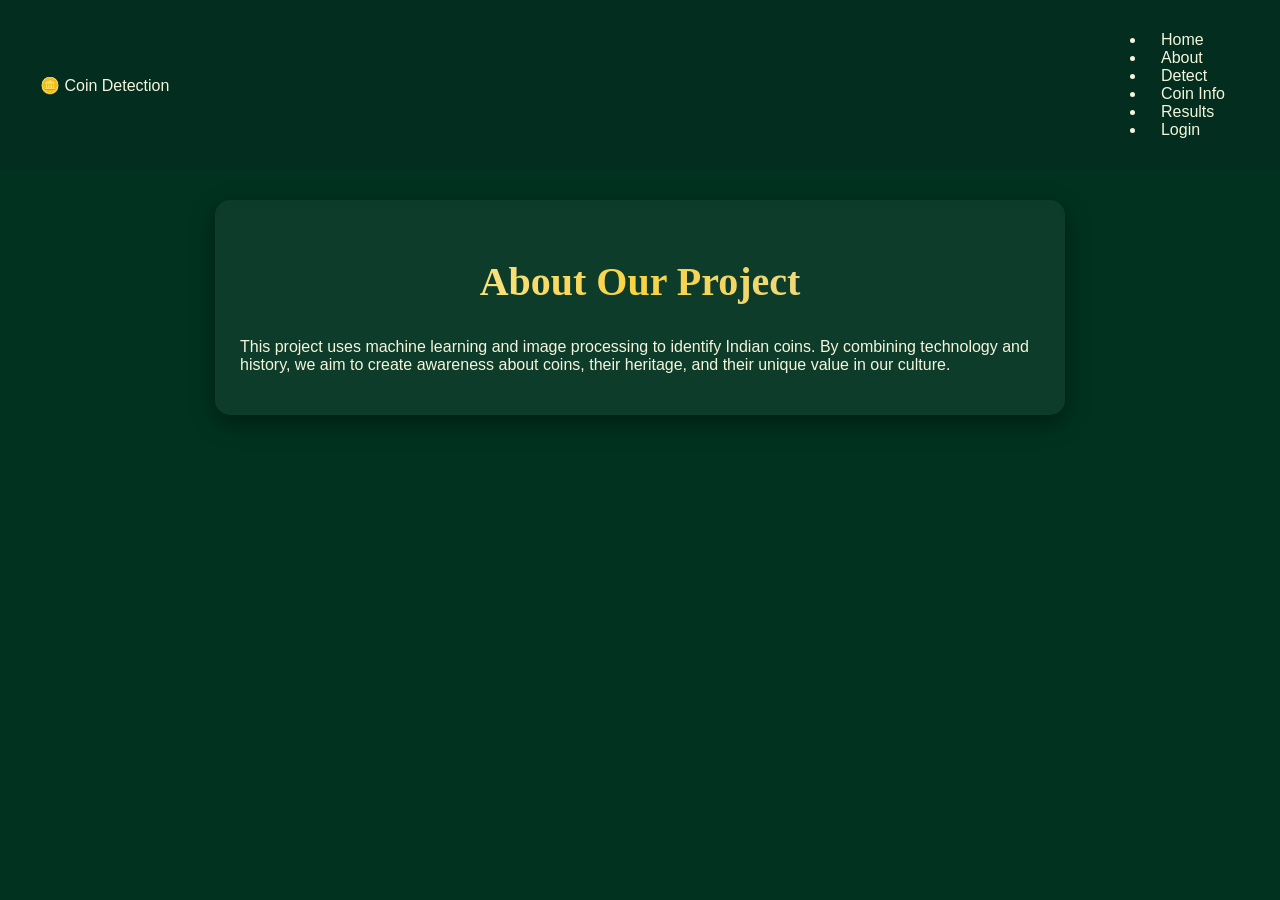
<file: frontend/templates/about.html>
<!DOCTYPE html>
<html lang="en">
<head>
  <meta charset="UTF-8">
  <meta name="viewport" content="width=device-width, initial-scale=1.0">
  <title>Coin Detection - About</title>
  <link rel="stylesheet" href="../static/css/style.css">
</head>
<body>
  <nav class="navbar">
    <div class="logo">🪙 Coin Detection</div>
    <ul class="nav-links">
      <li><a href="index.html">Home</a></li>
      <li><a href="about.html" class="active">About</a></li>
      <li><a href="detect.html">Detect</a></li>
      <li><a href="coins.html">Coin Info</a></li>
      <li><a href="results.html">Results</a></li>
      <li><a href="login.html">Login</a></li>
    </ul>
  </nav>

  <section class="content">
    <h2>About Our Project</h2>
    <p>
      This project uses machine learning and image processing to identify Indian coins.  
      By combining technology and history, we aim to create awareness about coins,  
      their heritage, and their unique value in our culture.  
    </p>
  </section>
</body>
</html>
</file>
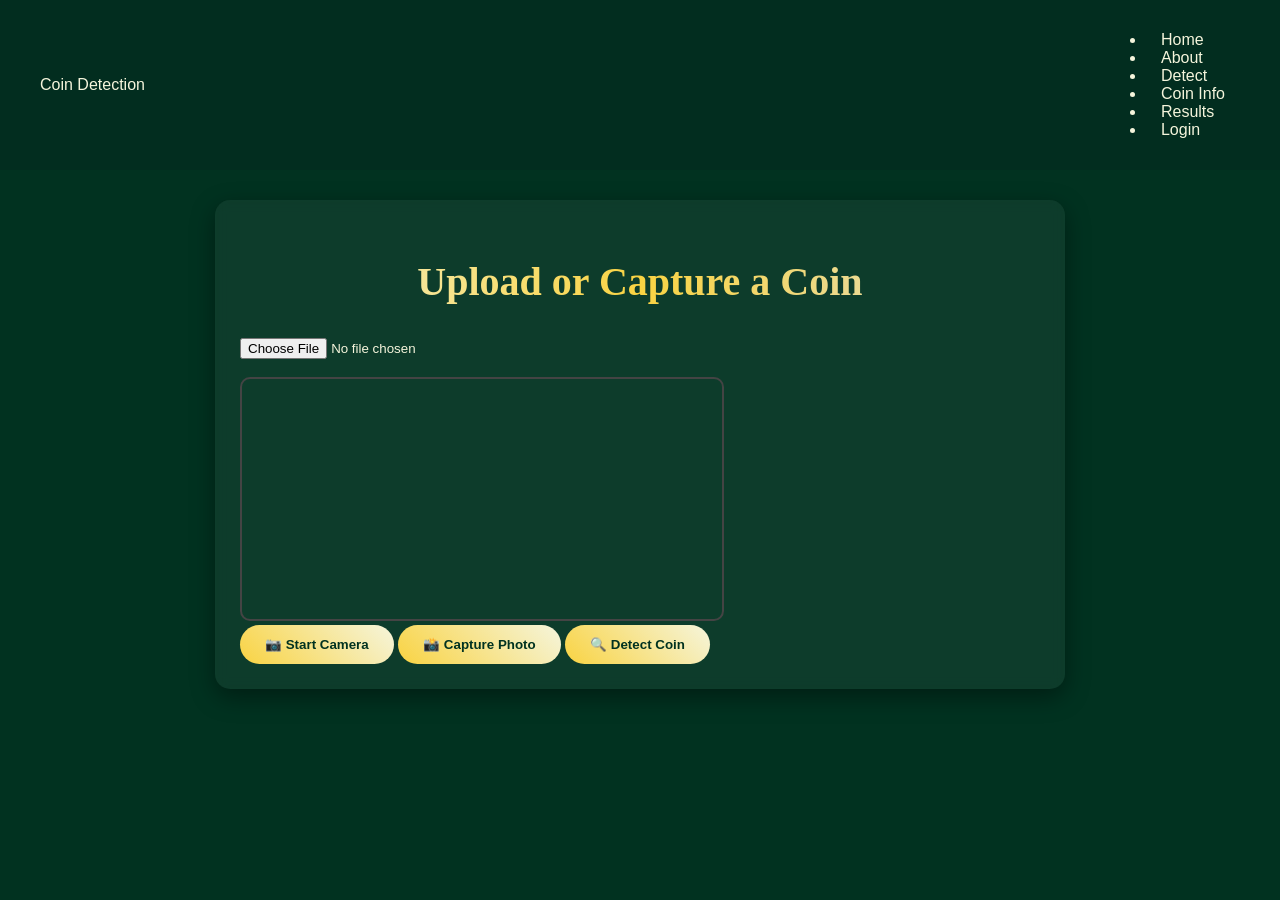
<file: frontend/templates/detect.html>
<!DOCTYPE html>
<html lang="en">
<head>
  <meta charset="UTF-8">
  <meta name="viewport" content="width=device-width, initial-scale=1.0">
  <title>Detect Coin</title>
  <link rel="stylesheet" href="../static/css/style.css">
</head>
<body>
  <header>
    <nav>
      <div class="logo">Coin Detection</div>
      <ul>
        <li><a href="/">Home</a></li>
        <li><a href="/about">About</a></li>
        <li><a href="/detect" class="active">Detect</a></li>
        <li><a href="/coins">Coin Info</a></li>
        <li><a href="/results">Results</a></li>
        <li><a href="/login">Login</a></li>
      </ul>
    </nav>
  </header>

  <main class="content">
    <h2>Upload or Capture a Coin</h2>
    
    <!-- Upload option -->
    <input type="file" id="coinInput" accept="image/*"><br><br>
    
    <!-- Camera preview -->
    <video id="camera" autoplay playsinline style="width: 60%; border: 2px solid #444; border-radius: 10px;"></video>
    <canvas id="snapshot" style="display: none;"></canvas>
    <br>

    <!-- Buttons -->
    <button id="startCamera" type="button">📷 Start Camera</button>
    <button id="captureBtn" type="button">📸 Capture Photo</button>
    <button id="detectBtn" type="button">🔍 Detect Coin</button>

    <!-- Result -->
    <div id="result"></div>
  </main>

  <script>
    /* detect.js inline: handles upload, capture, preview and POST to Flask */
    const startCameraBtn = document.getElementById("startCamera");
    const captureBtn = document.getElementById("captureBtn");
    const detectBtn = document.getElementById("detectBtn");
    const video = document.getElementById("camera");
    const canvas = document.getElementById("snapshot");
    const resultDiv = document.getElementById("result");
    const fileInput = document.getElementById("coinInput"); // upload input
    
    let stream = null;
    let lastFile = null; // File object to send
    
    // Start camera
    startCameraBtn.addEventListener("click", async () => {
      try {
        stream = await navigator.mediaDevices.getUserMedia({ video: true });
        video.srcObject = stream;
        video.style.display = "block";
      } catch (err) {
        console.error("Camera error:", err);
        alert("Cannot access camera: " + err.message);
      }
    });
    
    // Capture from camera -> convert to File and set lastFile
    captureBtn.addEventListener("click", () => {
      if (!stream) return alert("Start camera first.");
      canvas.width = video.videoWidth;
      canvas.height = video.videoHeight;
      const ctx = canvas.getContext("2d");
      ctx.drawImage(video, 0, 0, canvas.width, canvas.height);
      canvas.toBlob((blob) => {
        const f = new File([blob], "captured.png", { type: "image/png" });
        lastFile = f;
        showPreview(URL.createObjectURL(f));
      }, "image/png");
    });
    
    // When user chooses a file from disk -> set lastFile and preview
    fileInput.addEventListener("change", (e) => {
      const f = e.target.files[0];
      if (!f) return;
      lastFile = f;
      showPreview(URL.createObjectURL(f));
    });
    
    // Preview helper
    function showPreview(src) {
      resultDiv.innerHTML = `<div style="text-align:center;">
          <h4>Preview</h4>
          <img src="${src}" style="max-width:300px;border-radius:8px;border:1px solid #ccc;" />
        </div>`;
    }
    
    // Upload + detect (send to Flask)
    detectBtn.addEventListener("click", async () => {
      if (!lastFile) return alert("Please upload a file or capture a photo first.");
    
      const fd = new FormData();
      fd.append("file", lastFile);
    
      resultDiv.innerHTML = "🔄 Sending image to server...";
    
      try {
        const res = await fetch("http://127.0.0.1:5000/detect_coin", {
          method: "POST",
          body: fd
        });
    
        // show raw status if not ok
        if (!res.ok) {
          const errBody = await res.json().catch(()=>null);
          const errMsg = errBody?.error || `HTTP ${res.status}`;
          resultDiv.innerHTML = `<p style="color:orange">Server returned error: ${errMsg}</p>`;
          console.error("Server error", errMsg);
          return;
        }
    
        const data = await res.json();
        // If backend returned an error JSON
        if (data.error) {
          resultDiv.innerHTML = `<p style="color:orange">Error: ${data.error}</p>`;
          return;
        }
    
        // Display prediction
        resultDiv.innerHTML = `
          <h3>Prediction</h3>
          <p><b>Coin:</b> ${data.coin || 'Unknown'}</p>
          <p><b>Confidence:</b> ${data.confidence ? (data.confidence*100).toFixed(2)+'%' : 'N/A'}</p>
          <p><b>Year:</b> ${data.year || '—'}</p>
          <p><b>Material:</b> ${data.material || '—'}</p>
        `;
      } catch (err) {
        console.error("Fetch error:", err);
        resultDiv.innerHTML = `<p style="color:red">Network or CORS error: ${err.message}</p>
          <p>Open browser console and Flask terminal to see details.</p>`;
      }
    });
    </script>
    
</body>
</html>
</file>
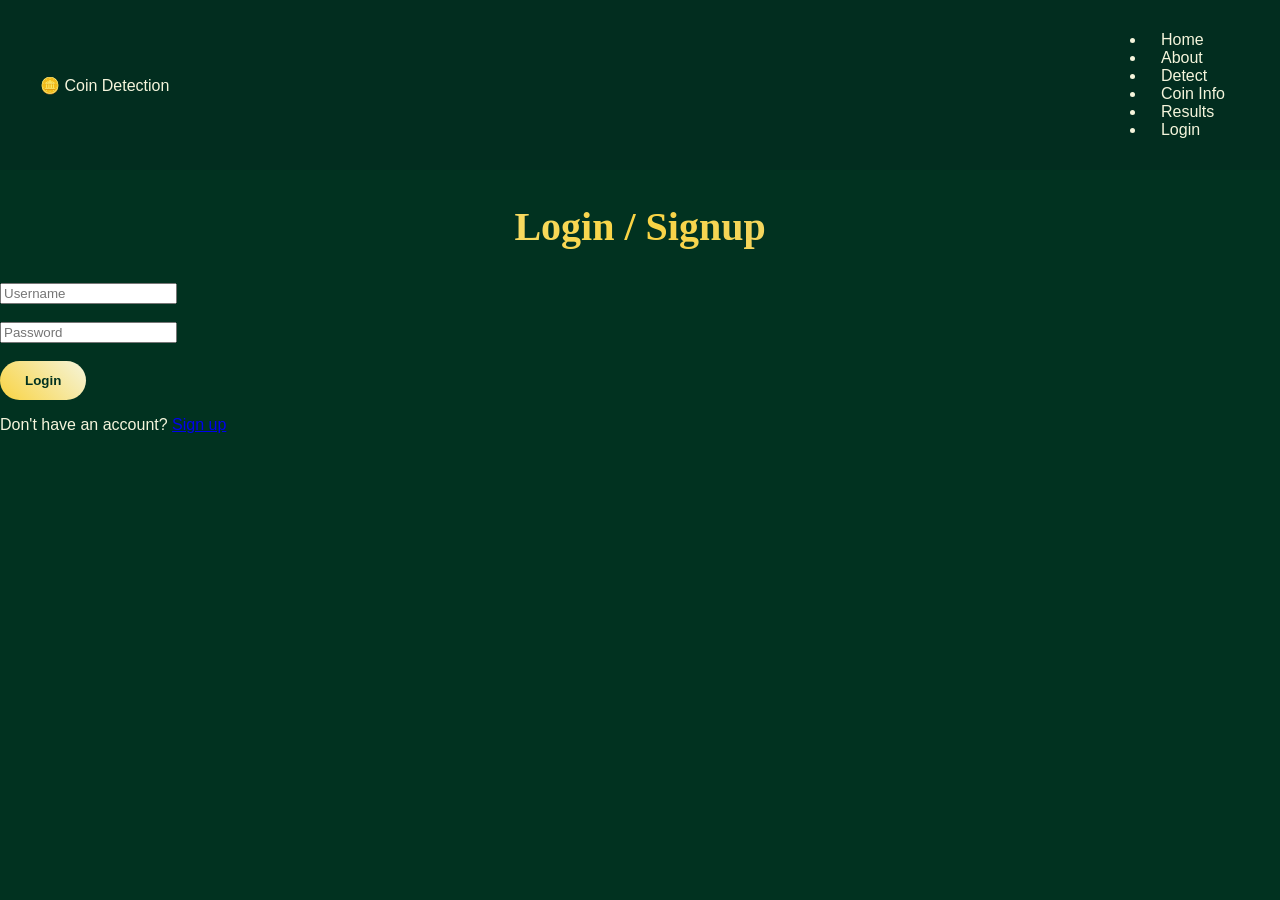
<file: frontend/templates/login.html>
<!DOCTYPE html>
<html lang="en">
<head>
  <meta charset="UTF-8">
  <meta name="viewport" content="width=device-width, initial-scale=1.0">
  <title>Coin Detection - Login</title>
  <link rel="stylesheet" href="../static/css/style.css">
</head>
<body>
  <nav class="navbar">
    <div class="logo">🪙 Coin Detection</div>
    <ul class="nav-links">
      <li><a href="index.html">Home</a></li>
      <li><a href="about.html">About</a></li>
      <li><a href="detect.html">Detect</a></li>
      <li><a href="coins.html">Coin Info</a></li>
      <li><a href="results.html">Results</a></li>
      <li><a href="login.html" class="active">Login</a></li>
    </ul>
  </nav>

  <section class="login-box">
    <h2>Login / Signup</h2>
    <input type="text" placeholder="Username"><br><br>
    <input type="password" placeholder="Password"><br><br>
    <button class="btn">Login</button>
    <p>Don't have an account? <a href="#">Sign up</a></p>
  </section>
</body>
</html>
</file>
<file: frontend/static/css/style.css>
/* Background color (dark green) */
body {
    margin: 0;
    padding: 0;
    font-family: 'Poppins', sans-serif;
    color: #f5f5dc; /* cream text */
    background: #013220; /* dark green */
  }
  
  /* Navigation bar */
  nav {
    background: #022d1f; /* slightly darker green */
    padding: 15px 40px;
    display: flex;
    justify-content: space-between;
    align-items: center;
  }
  
  nav a {
    color: #f5f5dc; /* cream */
    margin: 0 15px;
    text-decoration: none;
    font-weight: 500;
    transition: color 0.3s ease;
  }
  
  nav a:hover {
    color: #f9d342; /* gold highlight */
  }
  
  /* Headings with gradient */
  h1, h2 {
    font-family: 'Playfair Display', serif;
    font-size: 2.5rem;
    text-align: center;
    background: linear-gradient(90deg, #f5f5dc, #f9d342, #e0e0d1);
    -webkit-background-clip: text;
    -webkit-text-fill-color: transparent;
    animation: flowingText 6s infinite linear;
  }
  
  /* Content cards */
  .content {
    background: rgba(255, 255, 255, 0.05); /* light cream tint */
    padding: 25px;
    margin: 30px auto;
    border-radius: 15px;
    backdrop-filter: blur(6px);
    max-width: 800px;
    box-shadow: 0 8px 25px rgba(0, 0, 0, 0.4);
    color: #f5f5dc;
  }
  
  /* Buttons */
  button, .btn {
    background: linear-gradient(45deg, #f9d342, #f5f5dc);
    border: none;
    padding: 12px 25px;
    border-radius: 25px;
    color: #013220; /* dark green text */
    font-weight: bold;
    cursor: pointer;
    transition: transform 0.2s ease, box-shadow 0.2s ease;
  }
  
  button:hover, .btn:hover {
    transform: scale(1.05);
    box-shadow: 0 5px 15px rgba(249, 211, 66, 0.5);
  }
</file>
